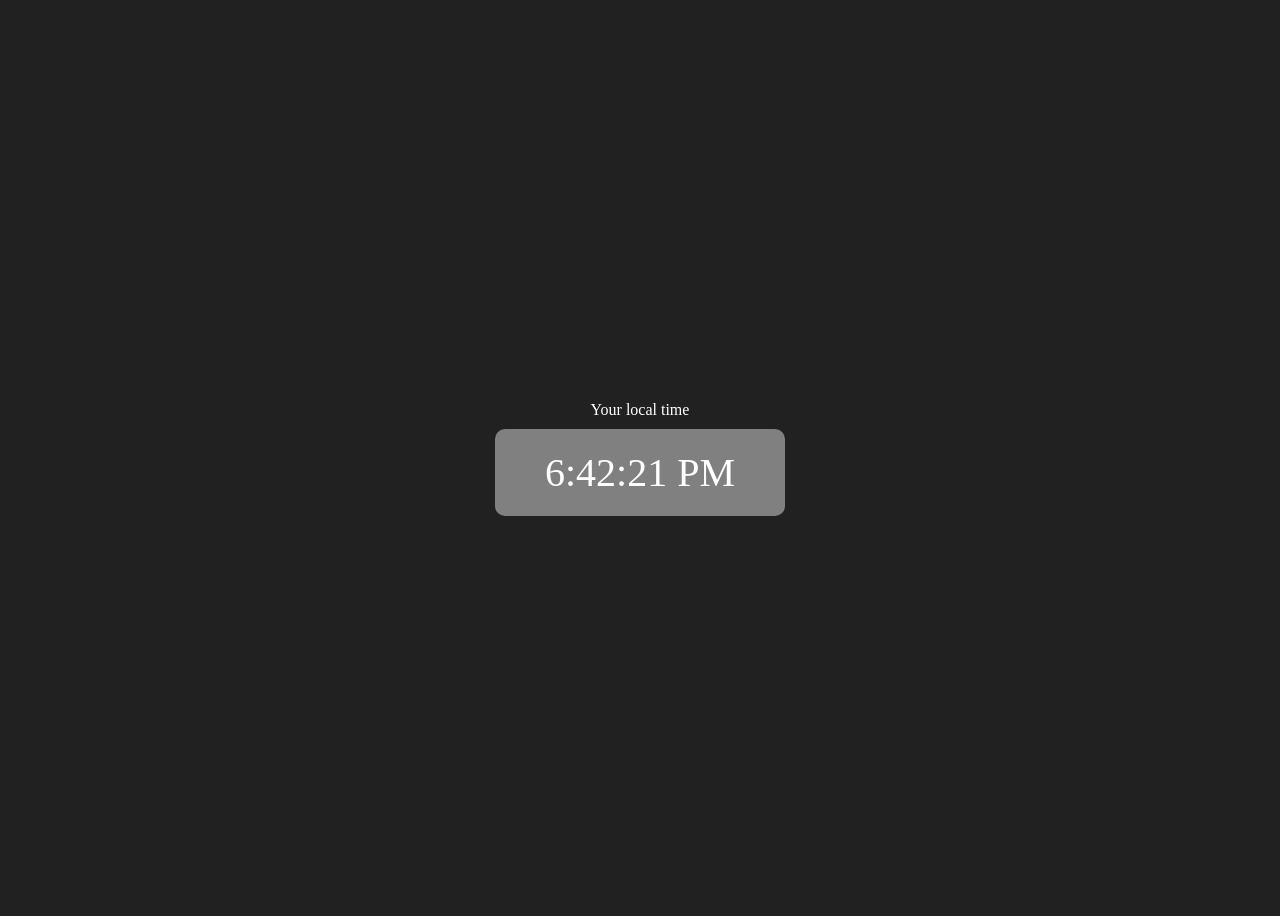
<file: 03_Project-Digital Clock/index.html>
<!DOCTYPE html>
<html lang="en">
<head>
    <meta charset="UTF-8">
    <meta name="viewport" content="width=device-width, initial-scale=1.0">
    <title>Digital CLock</title>
    <style>
        body{
            background-color: #212121;
            color:#fff;
        }
        /* #banner{
            text-align: center;
            width:660px;
            height: 50px;
        } */
         .center{
            display: flex;
            height:100vh;
            justify-content: center;
            align-items: center;
            flex-direction: column;
         }
         #clock{
            font-size: 40px;
            background-color: grey;
            padding:20px 50px;
            margin-top: 10px;
            border-radius: 10px;
         }
    </style>
</head>
<body>
    <div class="center">
        <div id="banner"><span>Your local time </span></div>
        <div>
            <div id="clock"></div>
        </div>
    </div>

    <script src="digitalclock.js"></script>
</body>
</html>
</file>
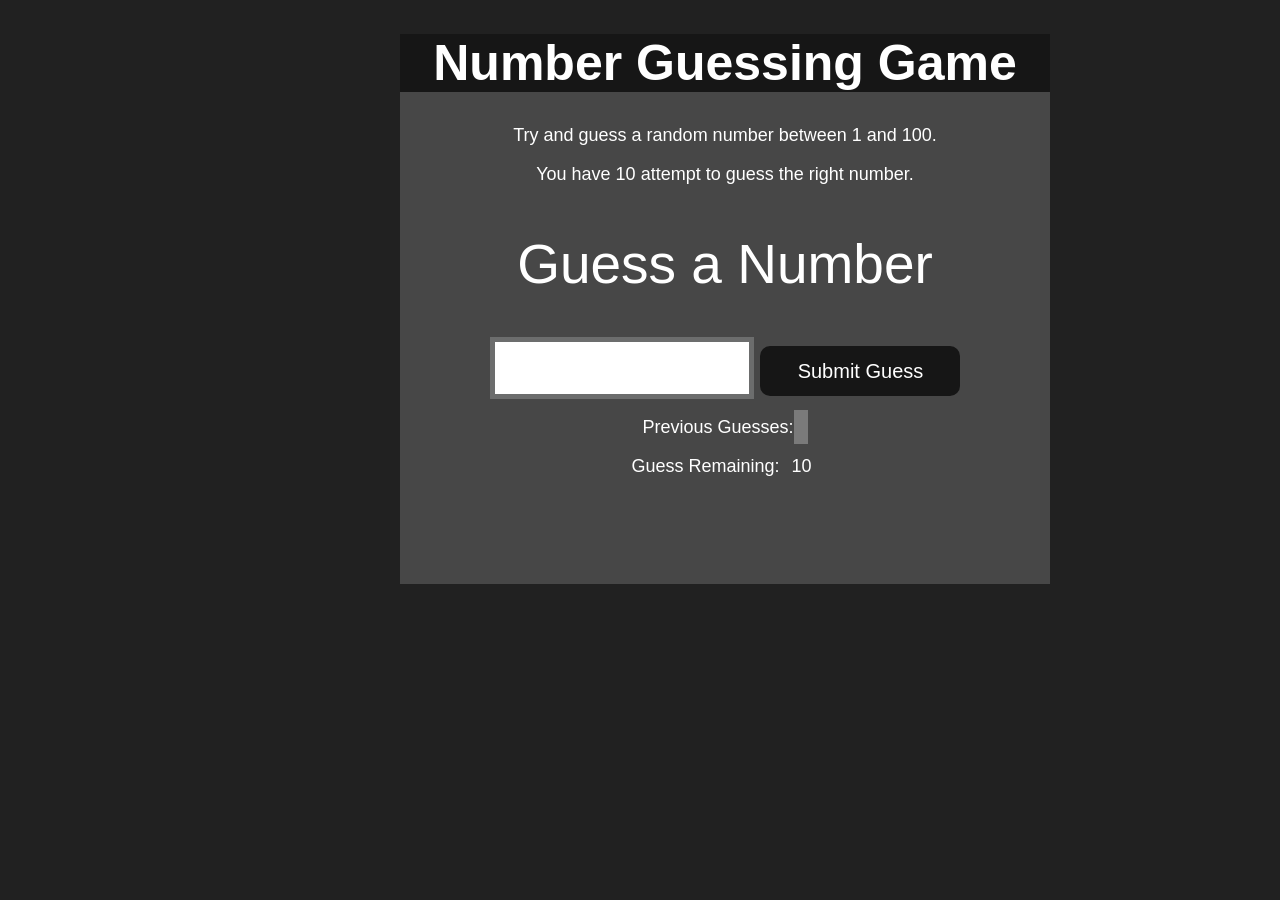
<file: 04_Project-Guess the number /index.html>
<!DOCTYPE html>
<html lang="en">
<head>
    <meta charset="UTF-8">
    <meta name="viewport" content="width=device-width, initial-scale=1.0">
    <title>Guess The Number</title>
    <link rel="stylesheet" href="style.css">
    
</head>
<body>
    <div  id="wrapper">
        <h1>Number Guessing Game</h1>
        <p>Try and guess a random number between 1 and 100.</p>
        <p>You have 10 attempt to guess the right number.</p>
        <br>

        <form class="form">
            <label for="guessField" id="guess">Guess a Number </label>
            <input type="text" id="guessField" class="guessField">
            <input type="submit" id="subt" value="Submit Guess">
        </form>

        <div class="resultParas">
            <p>Previous Guesses: <span class="guesses"></span></p>
            <p>Guess Remaining: <span class="lastResult">10</span></p>
            <p class="lowOrHi"></p>
        </div>
    </div>

    <script src="guessnumber.js"></script>
    
</body>
</html>
</file>
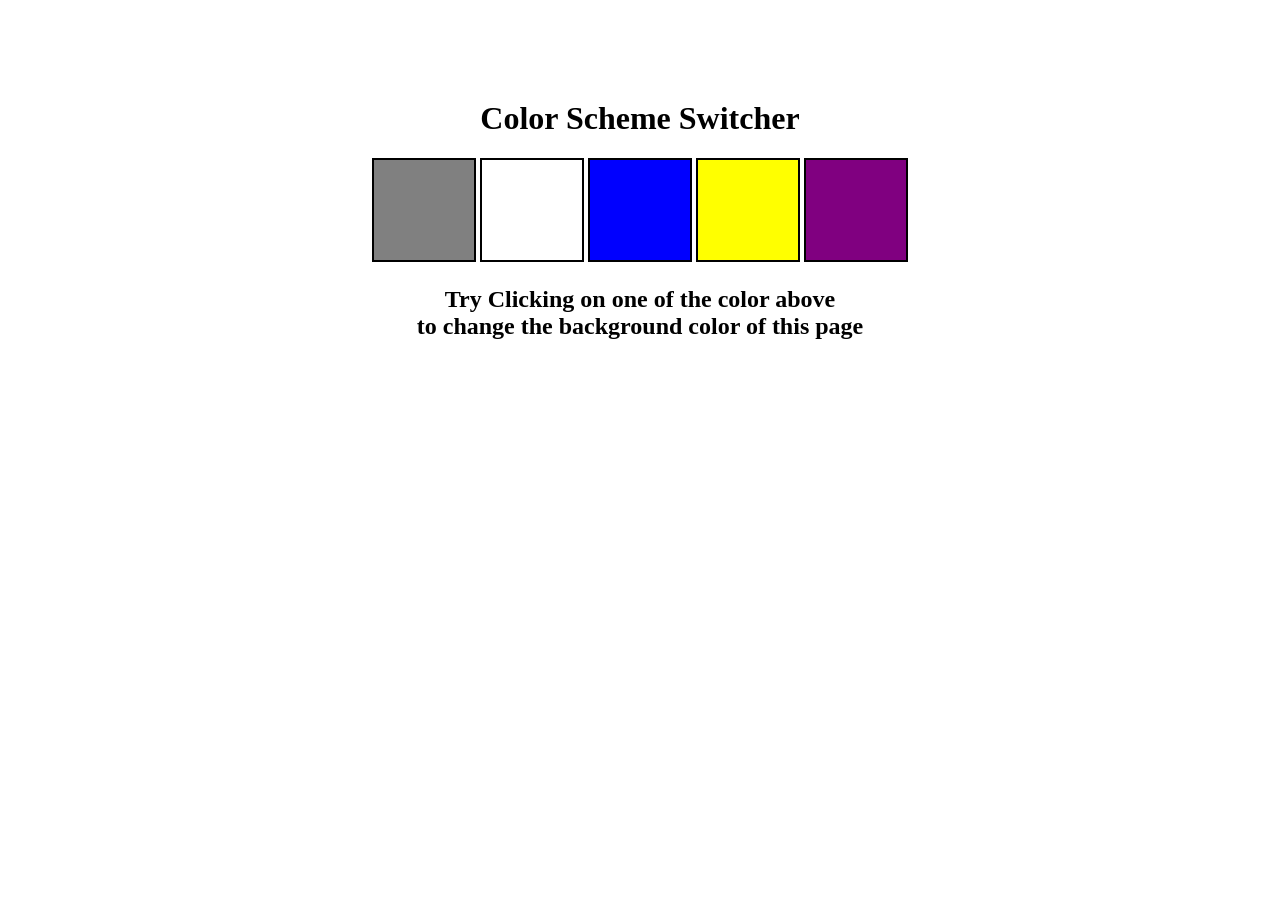
<file: Project One_ Colour_Changer/index.html>
<!DOCTYPE html>
<html lang="en">
<head>
    <meta charset="UTF-8">
    <meta name="viewport" content="width=device-width, initial-scale=1.0">
    <title>Change Colour</title>
    <link rel="stylesheet" href="style.css">
</head>
<body>
    <div class="canvas">
        <h1>Color Scheme Switcher</h1>
    <span class="button" id = "grey"></span>
    <span class="button" id = "white"></span>
    <span class="button" id="blue"></span>
    <span class="button" id="yellow"></span>
    <span class="button" id = "purple"></span>

    <h2>
        Try Clicking on one of the color above 
        <span>to change the background color of this page </span>
    </h2>
    </div>

    <script src="colorChange.js"></script>
</body>
</html>
</file>
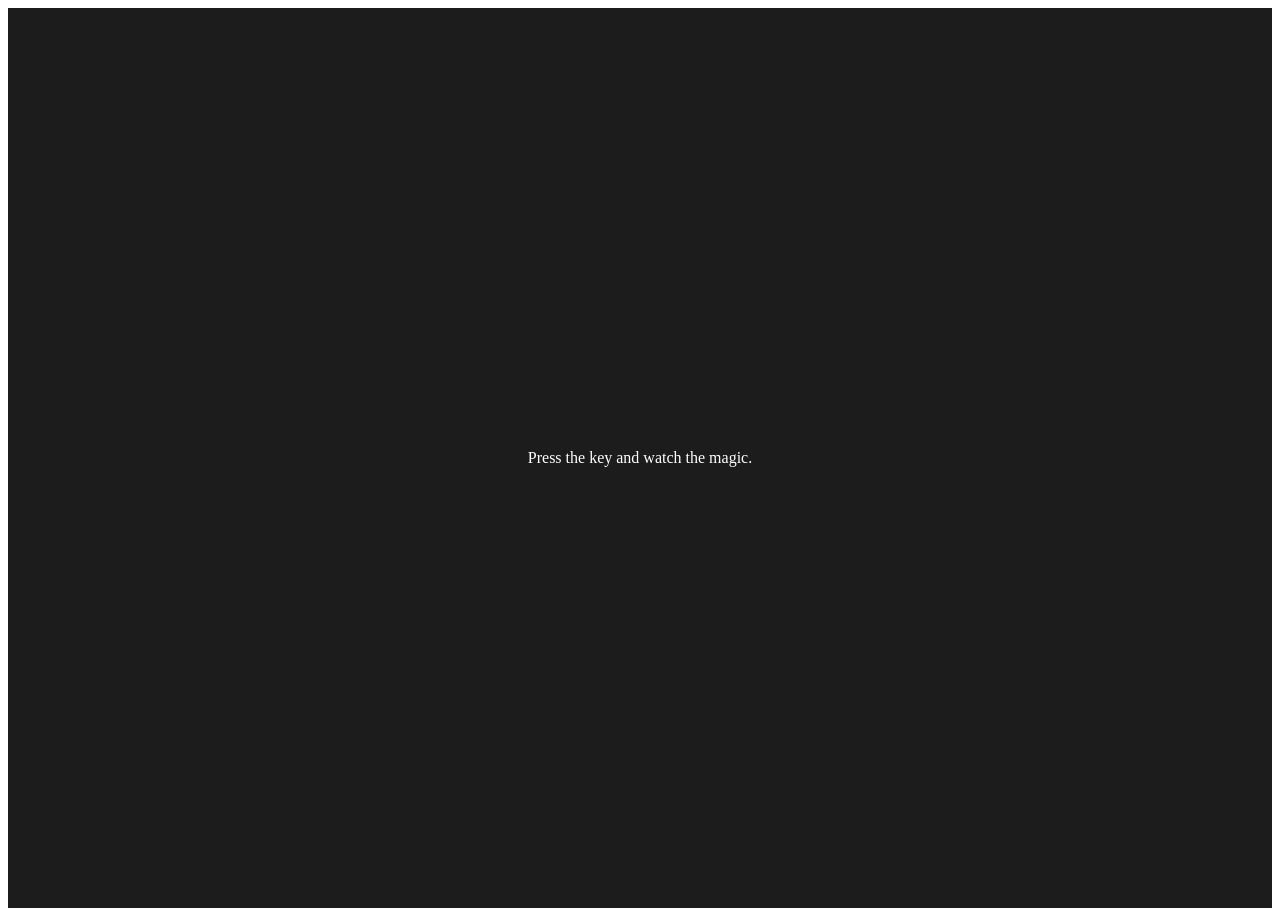
<file: Project_keyboard/index.html>
<!DOCTYPE html>
<html lang="en">
<head>
    <meta charset="UTF-8">
    <meta name="viewport" content="width=device-width, initial-scale=1.0">
    <title>Keyboard Check </title>
    <style>
        table, 
        th, 
        td{
            border:  1px solid #e7e7e7;
        }

        .project{
            background-color: #1c1c1c;
            color: #fff;
            display: flex;
            align-items: center;
            justify-content: center;
            text-align: center;
            height: 100vh;
        }

        .color{
            color: aliceblue;
            display: flex;
            flex-direction: row;
        }
    </style>
</head>
<body>
    <div class="project">
        <div id="insert">
            <div class="key">Press the key and watch the magic.</div>
        </div>
    </div>

    <script src="keyboard.js"></script>
</body>
</html>
</file>
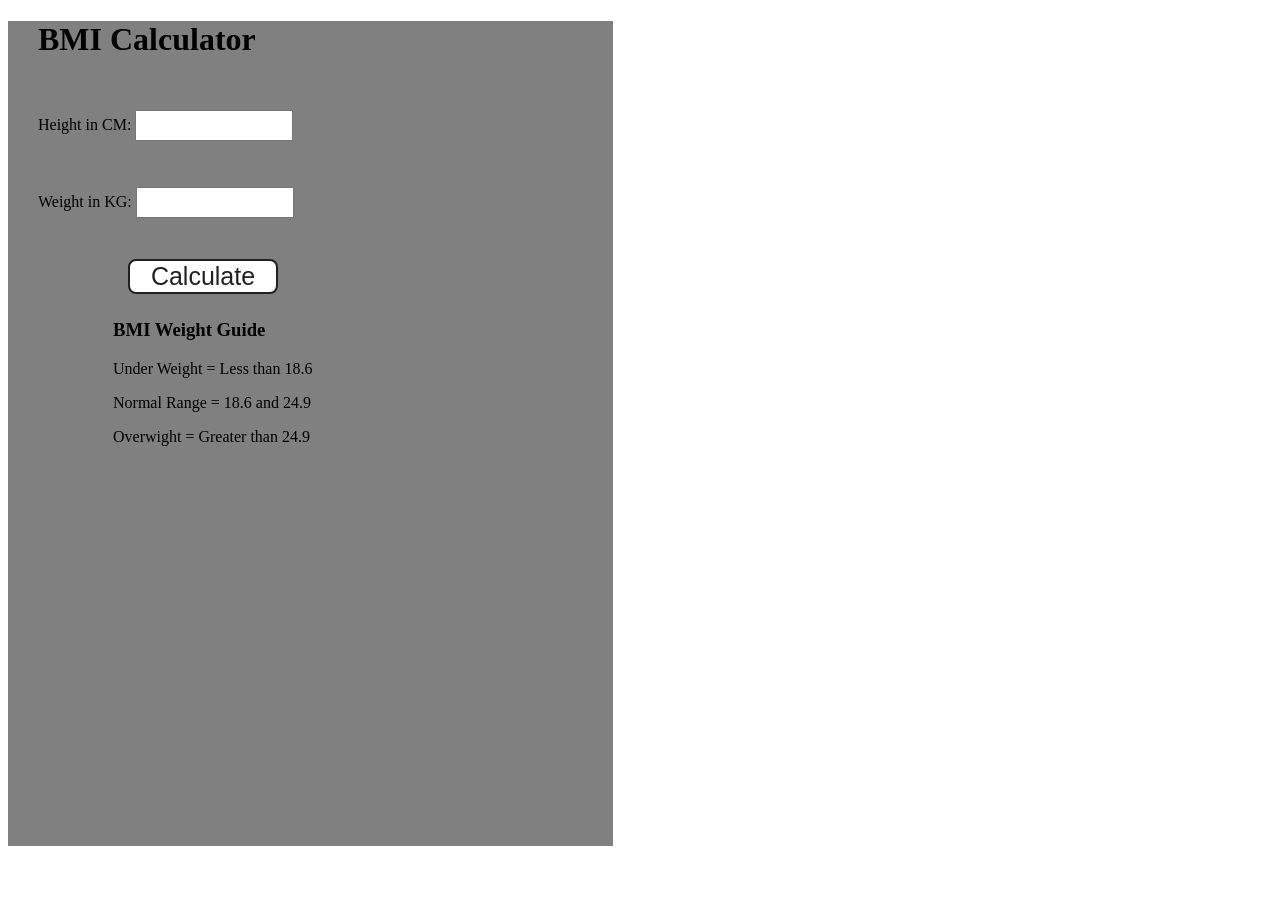
<file: Project_two_BMI Generator/index.html>
<!DOCTYPE html>
<html lang="en">
<head>
    <meta charset="UTF-8">
    <meta name="viewport" content="width=device-width, initial-scale=1.0">
    <title>BMI Calculator</title>
    <link rel="stylesheet" href="style.css">

</head>
<body>
    <div class="container">
        <h1>BMI Calculator</h1>
        <form>
            <p><label >Height in CM:</label> <input type="text" id="height"></p>
        <p><label >Weight in KG: </label><input type="text" id="weight"></p>
        <button>Calculate</button>
        <div id="results"></div>
        <div id="weight-guide">
            <h3>BMI Weight Guide</h3>
            <p>Under Weight = Less than 18.6</p>
            <p>Normal Range = 18.6 and 24.9</p>
            <p>Overwight = Greater than 24.9</p>
        </div>
        </form>
        
    </div>

    <script src="bmiCalculator.js"></script>
    
</body>
</html>
</file>
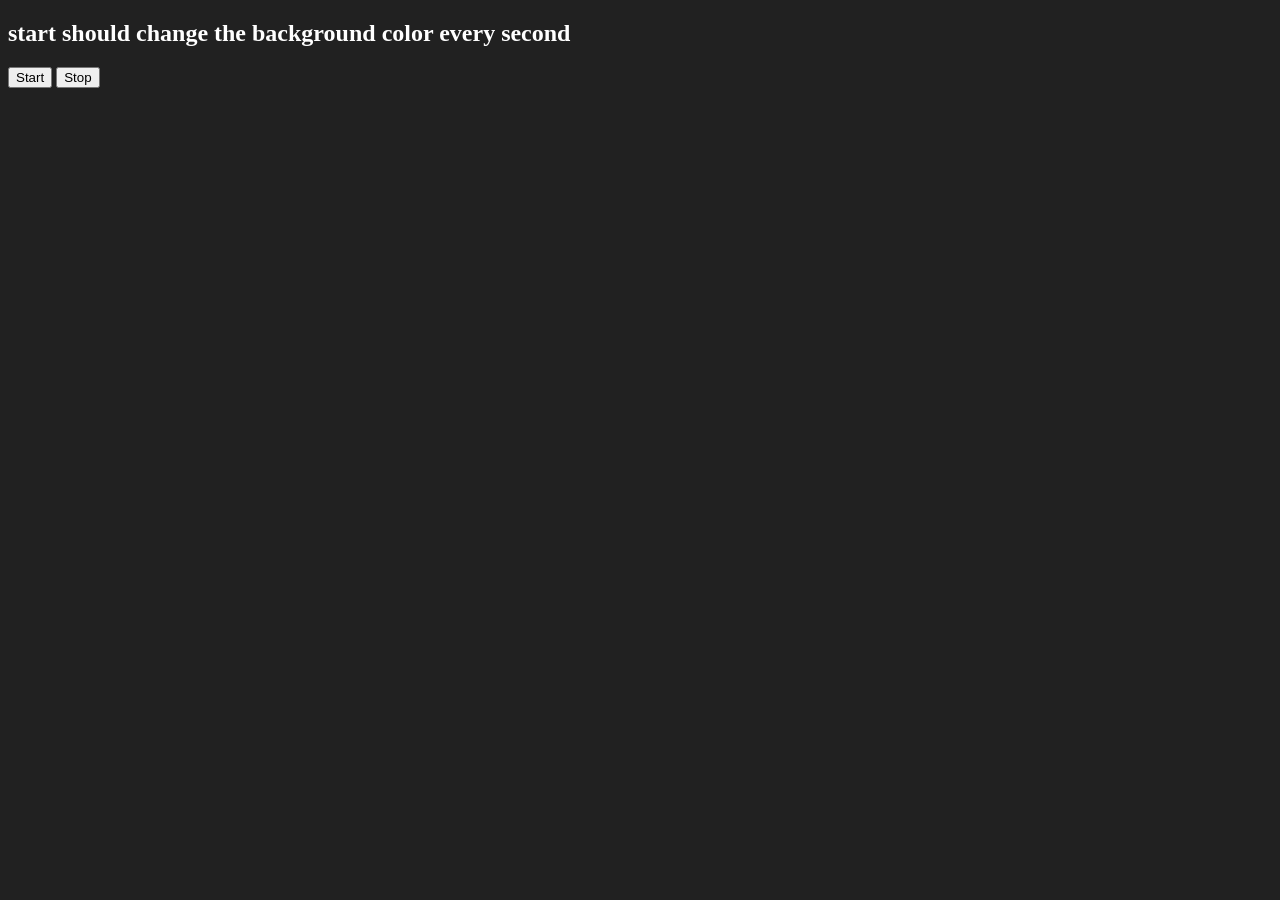
<file: 07_project/unlimited_color/index.html>
<!DOCTYPE html>
<html lang="en">
<head>
    <meta charset="UTF-8">
    <meta name="viewport" content="width=device-width, initial-scale=1.0">
    <title>Unlimited Color</title>
</head>
<body style="background-color: #212121; color: #fff;">
    <div class="container">
        <h2>start should change the background color every second</h2>
        <button id="start">Start</button>
        <button id="stop">Stop</button>
    </div>
    

    <script src="unlimitedColour.js"></script>
</body>
</html>
</file>
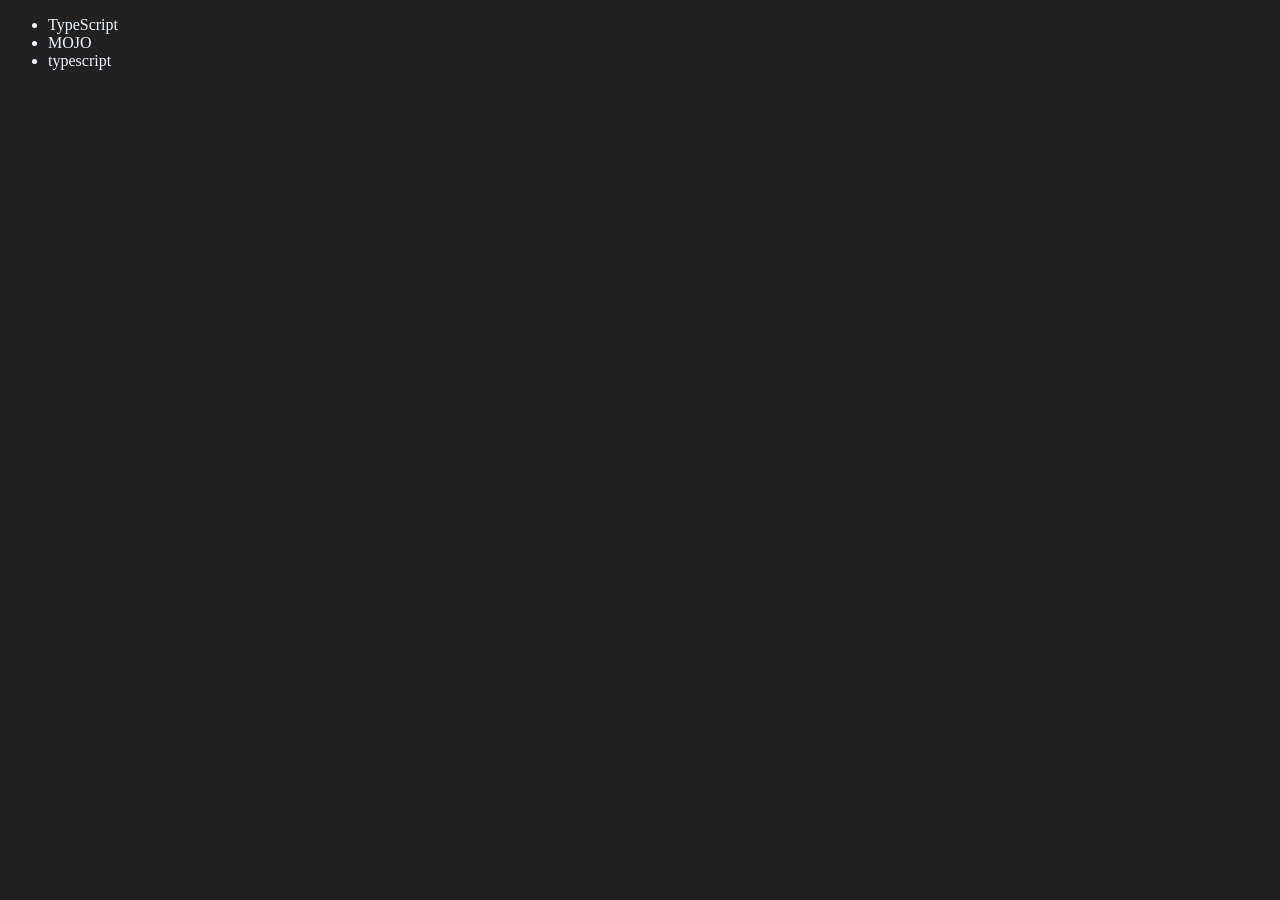
<file: 06_dom/four.html>
<!DOCTYPE html>
<html lang="en">
<head>
    <meta charset="UTF-8">
    <meta name="viewport" content="width=device-width, initial-scale=1.0">
    <title>Document</title>
</head>
<body style="background-color: #212121; color:aliceblue">
    <ul class="language">
        <li>Java</li>
    </ul>
</body>
<script>
    function addLanguage(lang){
       const li =  document.createElement("li");
       li.innerHTML = `${lang}`;
       document.querySelector(".language").appendChild(li);

    }
    addLanguage("python");
    addLanguage("typescript");

    function addOptiLanguage(langName){
       const li =  document.createElement('li');
       li.appendChild(document.createTextNode(langName));
       document.querySelector('.language').appendChild(li);
    }
    addOptiLanguage('golang');

    // Edit
    const secondlang = document.querySelector('li:nth-child(2)');
    // secondlang.innerHTML = "MOJO"
     const newLi = document.createElement("li");
    newLi.textContent = "MOJO";
    secondlang.replaceWith(newLi);

    const firstlang = document.querySelector("li:first-child");
    firstlang.outerHTML = '<li> TypeScript </li>'

    // Remove

    const lastLang = document.querySelector('li:last-child');
    lastLang.remove();
</script>
</html>
</file>
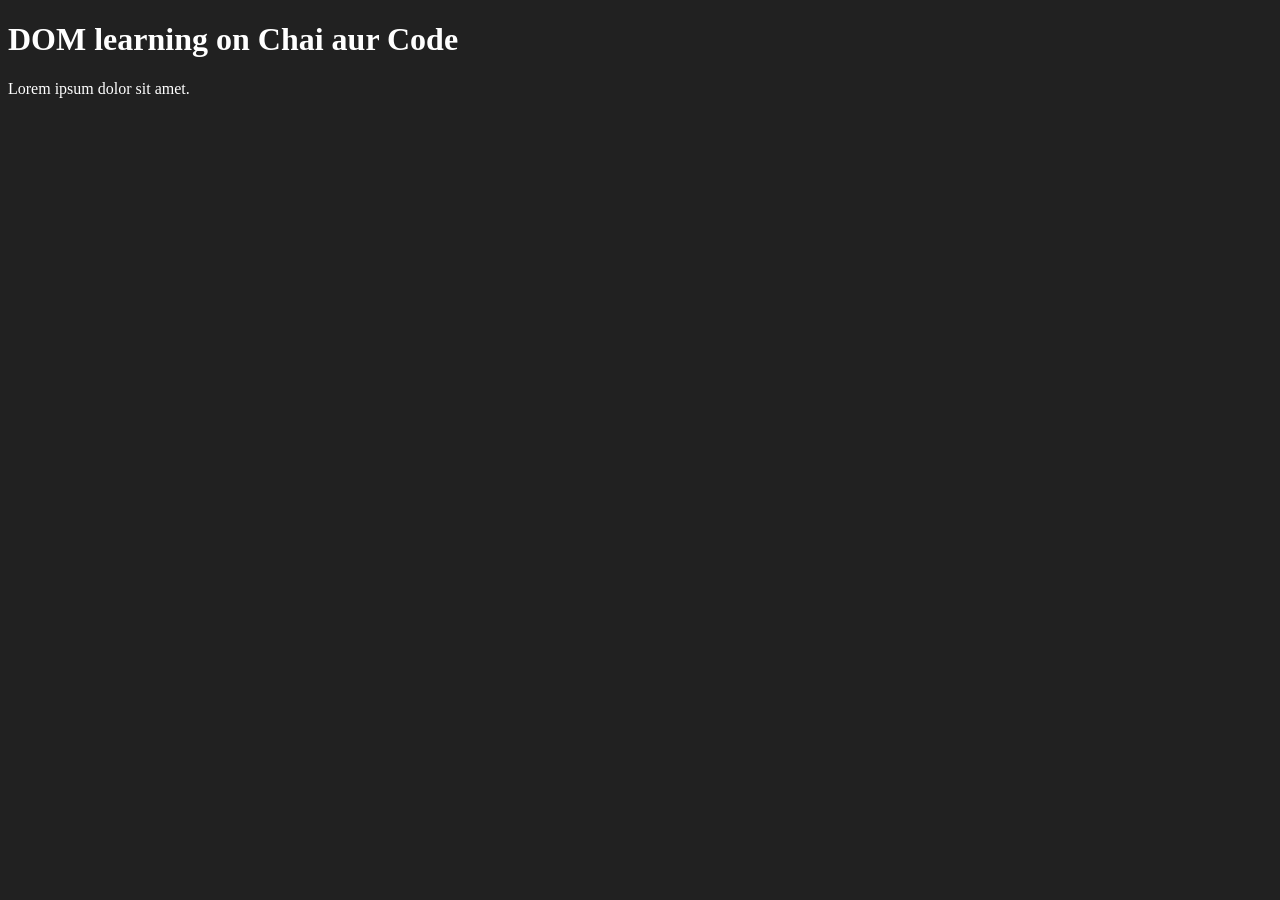
<file: 06_dom/one.html>
<!DOCTYPE html>
<html lang="en">
<head>
    <meta charset="UTF-8">
    <meta name="viewport" content="width=device-width, initial-scale=1.0">
    <title>DOM learning</title>
    <style>
        .bg-black{
            background-color: #212121;
            color: #fff;
        }
    </style>
</head>
<body class="bg-black">
    <div >
        <h1 id = "title" class="heading ">DOM learning on Chai aur Code </h1>
        <p>Lorem ipsum dolor sit amet.</p>
    </div>
    
</body>
</html>
</file>
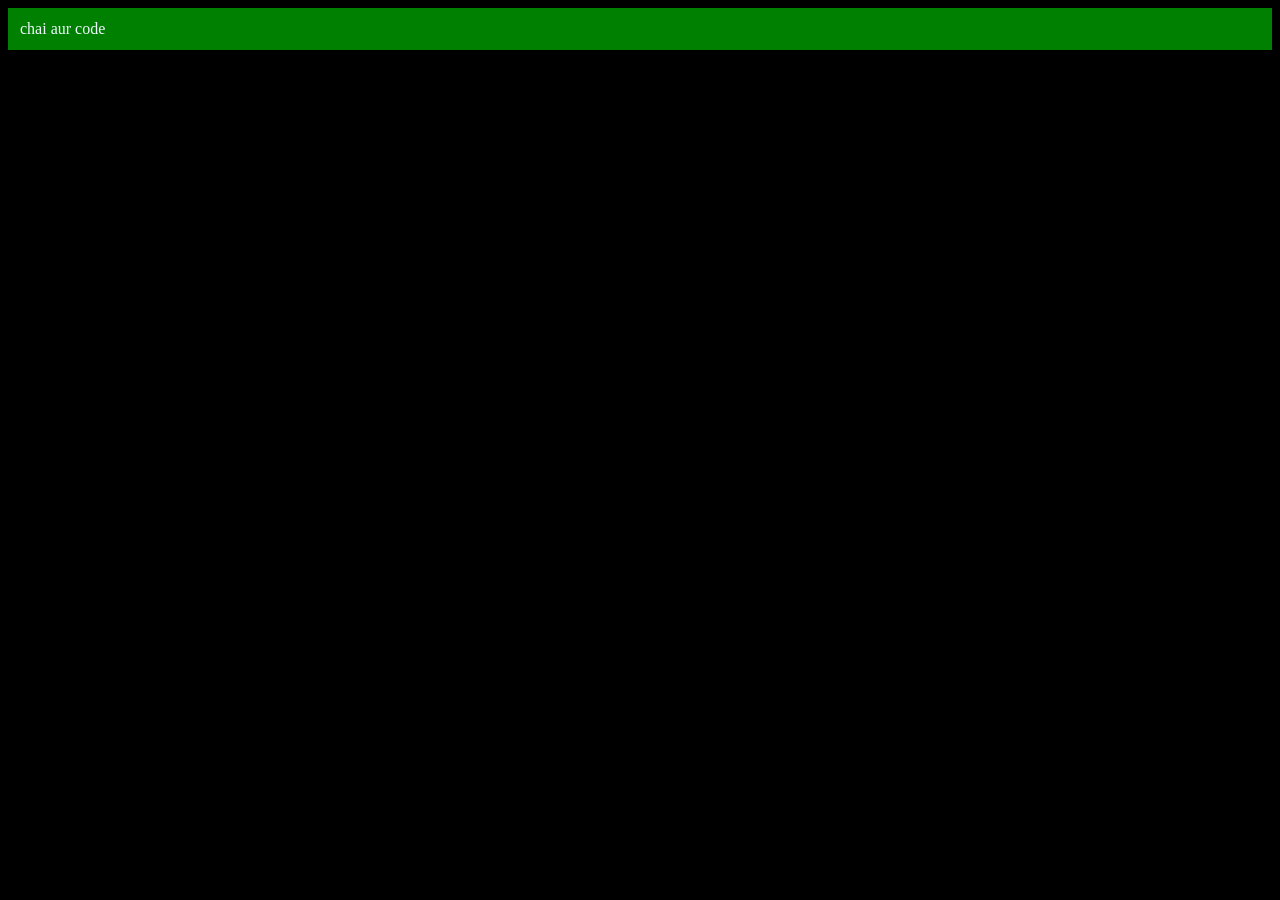
<file: 06_dom/three.html>
<!DOCTYPE html>
<html lang="en">
<head>
    <meta charset="UTF-8">
    <meta name="viewport" content="width=device-width, initial-scale=1.0">
    <title>Chai aur Code</title>
</head>
<body style="background-color: black; color: aliceblue;">
    
    
</body>
<script>
    const div = document.createElement('div');
    console.log(div);
    div.className = "main";
    div.id = Math.round(Math.random()* 10+1);
    div.setAttribute("title", "generate title");
    div.style.backgroundColor = "green";
    div.style.padding = "12px";
    // div.innerText = "chai aur code";
    const addText= document.createTextNode("chai aur code");
    div.appendChild(addText);

    document.body.appendChild(div);
</script>
</html>
</file>
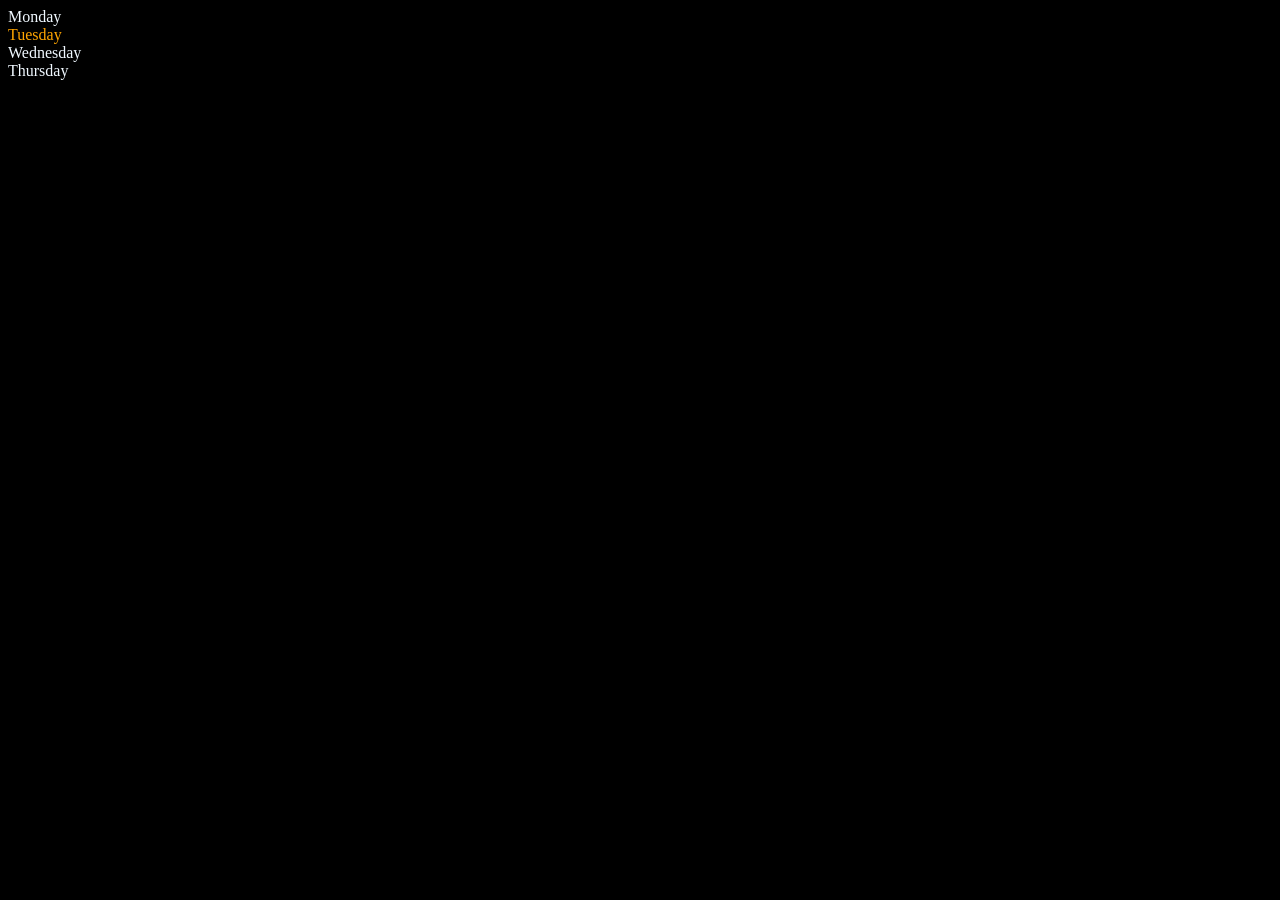
<file: 06_dom/two.html>
<!DOCTYPE html>
<html lang="en">
<head>
    <meta charset="UTF-8">
    <meta name="viewport" content="width=device-width, initial-scale=1.0">
    <title>Document</title>
</head>
<body style="background-color: black; color: aliceblue;">
    <div class="parent">
        <!-- this is acomment -->
        <div class="day">Monday</div>
        <div class="day">Tuesday</div>
        <div class="day">Wednesday</div>
        <div class="day">Thursday</div>
    </div>
</body>
<script>
    const parent = document.querySelector('.parent');
    console.log(parent)
    // console.log(parent.children);
    // console.log(parent.children[1]);
    // console.log(parent.children[1].innerHTML);
    // for (let index = 0; index < parent.children.length; index++) {
    //     console.log(parent.children[index].innerHTML);
        
    // }
    parent.children[1].style.color = "orange";
    // console.log(parent.firstElementChild);
    // console.log(parent.lastElementChild);

    const dayOne = document.querySelector('.day');
    // console.log(dayOne);
    // console.log(dayOne.parentElement);
    // console.log(dayOne.nextElementSibling);

    console.log("NODES:", parent.childNodes);
    
</script>
</html>
</file>
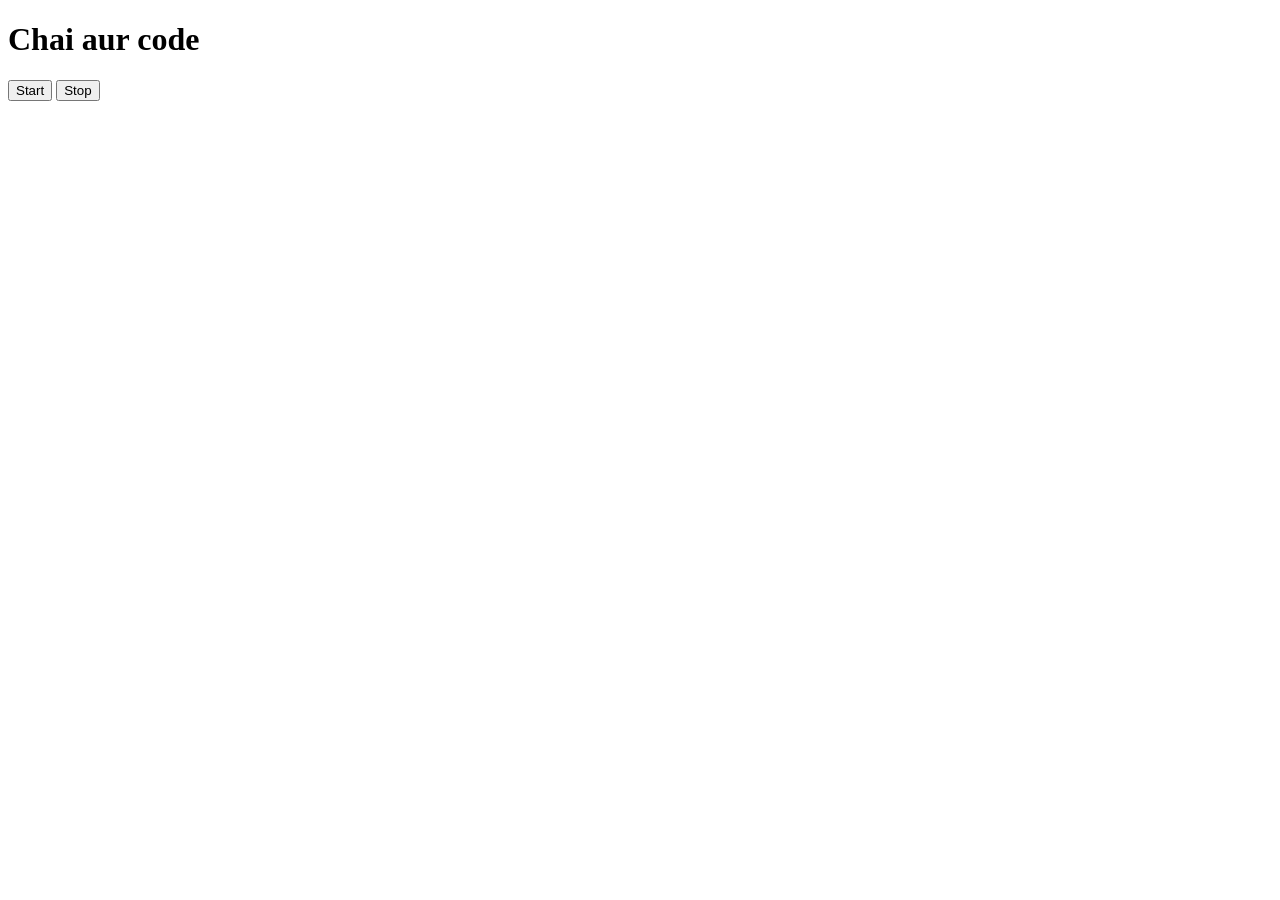
<file: 08_events/three.html>
<!DOCTYPE html>
<html lang="en">
<head>
    <meta charset="UTF-8">
    <meta name="viewport" content="width=device-width, initial-scale=1.0">
    <title>Document</title>
</head>
<body>
    <h1>Chai aur code</h1>
    <button id="start">Start</button>
    <button id="stop">Stop</button>
</body>
<script>
    const sayDate = function(str){
        console.log(str, Date.now());
    }

    // const intervalId = setInterval(sayDate, 1000, "hi");
    const startMe = document.querySelector('#start').addEventListener('click', function(){
        setInteval(sayDate, 1000, "hi");
        console.log("Started");
    })

    // clearInterval(intervalId);
    // Task is to add start button and stop button
    //  document.querySelector('#stop').addEventListener('click', function(){
    //     clearInterval(intervalId);
    //     console.log("STOPPED")
    // })
</script>
</html>
</file>
<file: 04_Project-Guess the number /style.css>
html{
    font-family: sans-serif;
}
body{
    width: 300px;
    max-width: 750px;
    min-width: 480px;
    margin: 0 auto;
    background-color: #212121;
    
}

.lastResult{
    color:white;
    padding: 7px;
}

.guesses{
    color: white;
    padding: 7px;
}

button{
    background-color: #141414;
    color:#fff;
    width:250px;
    height: 50px;
    border-radius: 25px;
    font-size: 30px;
    border-style: none;
    margin-top: 30px;
}

#subt {
    background-color: #161616;
    color:#fff;
    width:200px;
    height: 50px;
    border-radius: 10px;
    font-size: 20px;
    border-style: none;
    margin-top: 50px;

}

#guessField {
    color: #000;
    width: 250px;
    height: 50px;
    font-size: 30px;
    border-style: none;
    margin-top: 25px;

    border : 5px solid #6c6d6d ;
    text-align: center;
}

#guess{
    font-size: 55px;
    margin-top: 120px;
    color: #fff;

}

.guesses {
    background-color: #7a7a7a;
}

#wrapper{
    box-sizing: border-box;
    text-align: center;
    width: 650px;
    height: 550px;
    background-color: #474747;
    color: #fff;
    font-size: 25px;
}

h1{
    background-color: #161616;
    color: #fff;
    text-align: center;
}

p{
    font-size: 18px;
    text-align: center;

}
</file>
<file: Project One_ Colour_Changer/style.css>
html{
    margin: 0;
}
span{
    display: block;

}


.canvas{
    margin: 100px auto  100px;
    width: 80%;
    text-align: center;
}
.button{
    width: 100px;
    height: 100px;
    border: solid black 2px;
    
    display: inline-block;
}

#grey{
    background: grey;
}

#white{
    background: white;
}

#blue {
    background: blue;
}

#yellow{
    background: yellow;
}

#purple{
    background: purple;
}
</file>
<file: Project_two_BMI Generator/style.css>
.container{
    width:575px;
    height:825px;

    background-color: grey;
    padding-left:30px;


}

#height, 
#weight{
    width:150px;
    height:25px;
    margin-top:30px;

}

#weight-guide{
    margin-left: 75px;
    margin-top :25px;

}

#results{
    font-size: 35px;
    margin-left: 90px;
    margin-top: 20px;
    color: rgb(241, 241, 241);
}

button{
    width:150px;
    height:35px;
    margin-left: 90px;
    margin-top: 25px;
    background-color: #fff;
    padding: 1px 20px;
    border-radius: 8px;
    color: #212121;
    text-decoration: none;
    border: 2px solid #212121;
    font-size: 25px;
}
</file>
